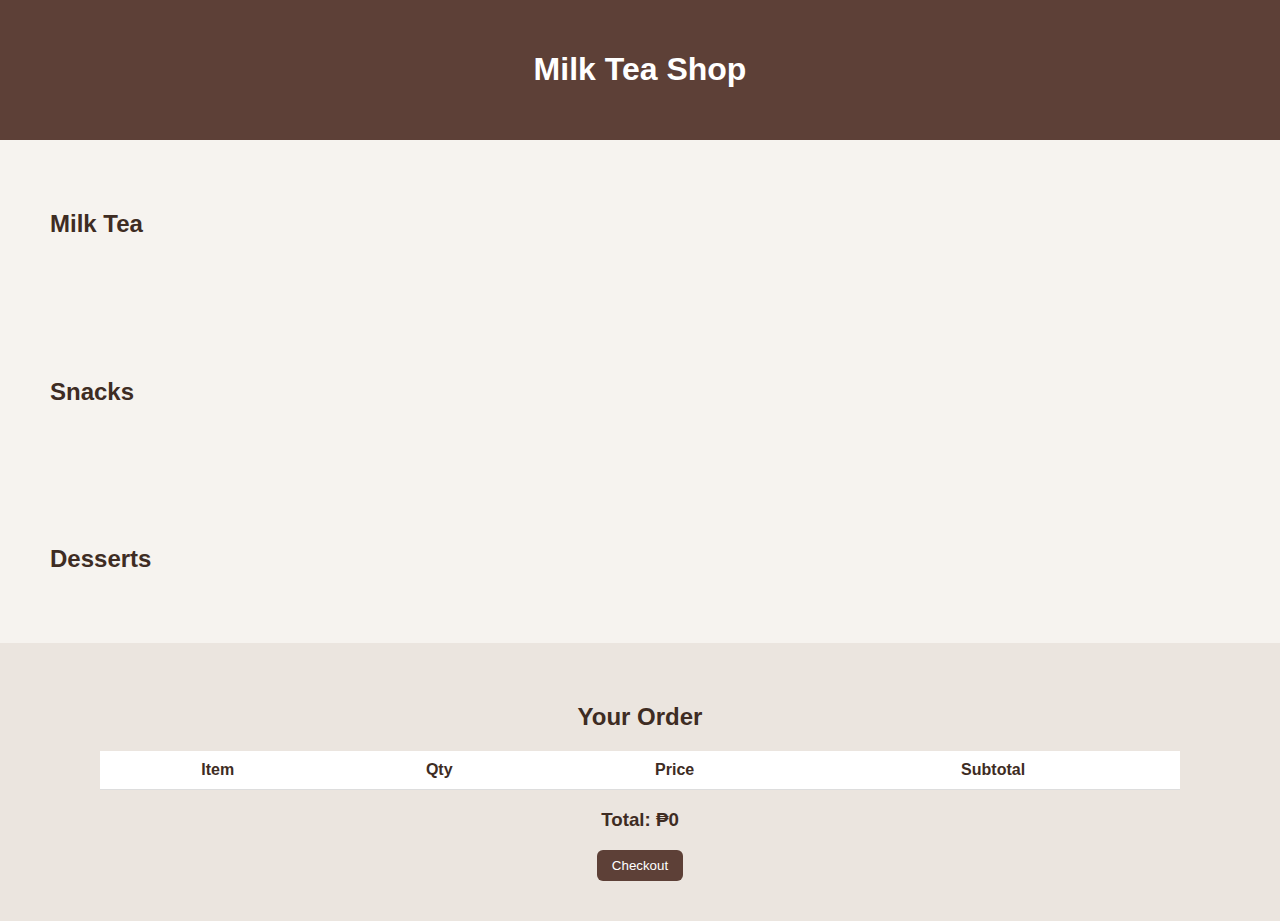
<file: dashboard.html>
<!DOCTYPE html>
<html lang="en">
<head>
<meta charset="UTF-8">
<title>Milk Tea Shop | Menu</title>
<meta name="viewport" content="width=device-width, initial-scale=1.0">
<link rel="stylesheet" href="style.css">
</head>

<body>

<header>
  <h1>Milk Tea Shop</h1>
</header>

<section class="section">
  <h2>Milk Tea</h2>
  <div class="menu-grid" id="milktea"></div>
</section>

<section class="section">
  <h2>Snacks</h2>
  <div class="menu-grid" id="snacks"></div>
</section>

<section class="section">
  <h2>Desserts</h2>
  <div class="menu-grid" id="desserts"></div>
</section>

<section class="cart-section">
  <h2>Your Order</h2>
  <table>
    <thead>
      <tr>
        <th>Item</th>
        <th>Qty</th>
        <th>Price</th>
        <th>Subtotal</th>
      </tr>
    </thead>
    <tbody id="cart"></tbody>
  </table>

  <h3>Total: ₱<span id="total">0</span></h3>

  <button onclick="checkout()">Checkout</button>
</section>

<script src="main.js"></script>
</body>
</html>
</file>
<file: style.css>
body{
  margin:0;
  font-family:'Segoe UI',sans-serif;
  background:#f6f3ef;
  color:#3e2c23;
}

/* Landing */
.landing{
  height:100vh;
  background:linear-gradient(rgba(0,0,0,.5),rgba(0,0,0,.5)),
  url('https://images.unsplash.com/photo-1600376139231-9d5ab1b0b69a?auto=format&fit=crop&w=1600&q=80');
  background-size:cover;
  display:flex;
  align-items:center;
  justify-content:center;
  text-align:center;
  color:white;
}

.btn{
  background:#f2c94c;
  padding:10px 20px;
  border:none;
  border-radius:8px;
  text-decoration:none;
  color:#3e2c23;
  cursor:pointer;
}

/* Header */
header{
  background:#5d4037;
  color:white;
  text-align:center;
  padding:30px;
}

.section{
  padding:50px;
}

.menu-grid{
  display:grid;
  grid-template-columns:repeat(auto-fit,minmax(250px,1fr));
  gap:20px;
}

.card{
  background:white;
  padding:20px;
  border-radius:12px;
  box-shadow:0 5px 15px rgba(0,0,0,.1);
  text-align:center;
}

.card img{
  width:100%;
  height:200px;
  object-fit:cover;
}

button{
  background:#5d4037;
  color:white;
  border:none;
  padding:8px 15px;
  border-radius:6px;
  cursor:pointer;
}

.cart-section{
  background:#ebe5df;
  padding:40px;
  text-align:center;
}

table{
  width:90%;
  margin:auto;
  background:white;
  border-collapse:collapse;
}

th,td{
  padding:10px;
  border-bottom:1px solid #ddd;
}
</file>
